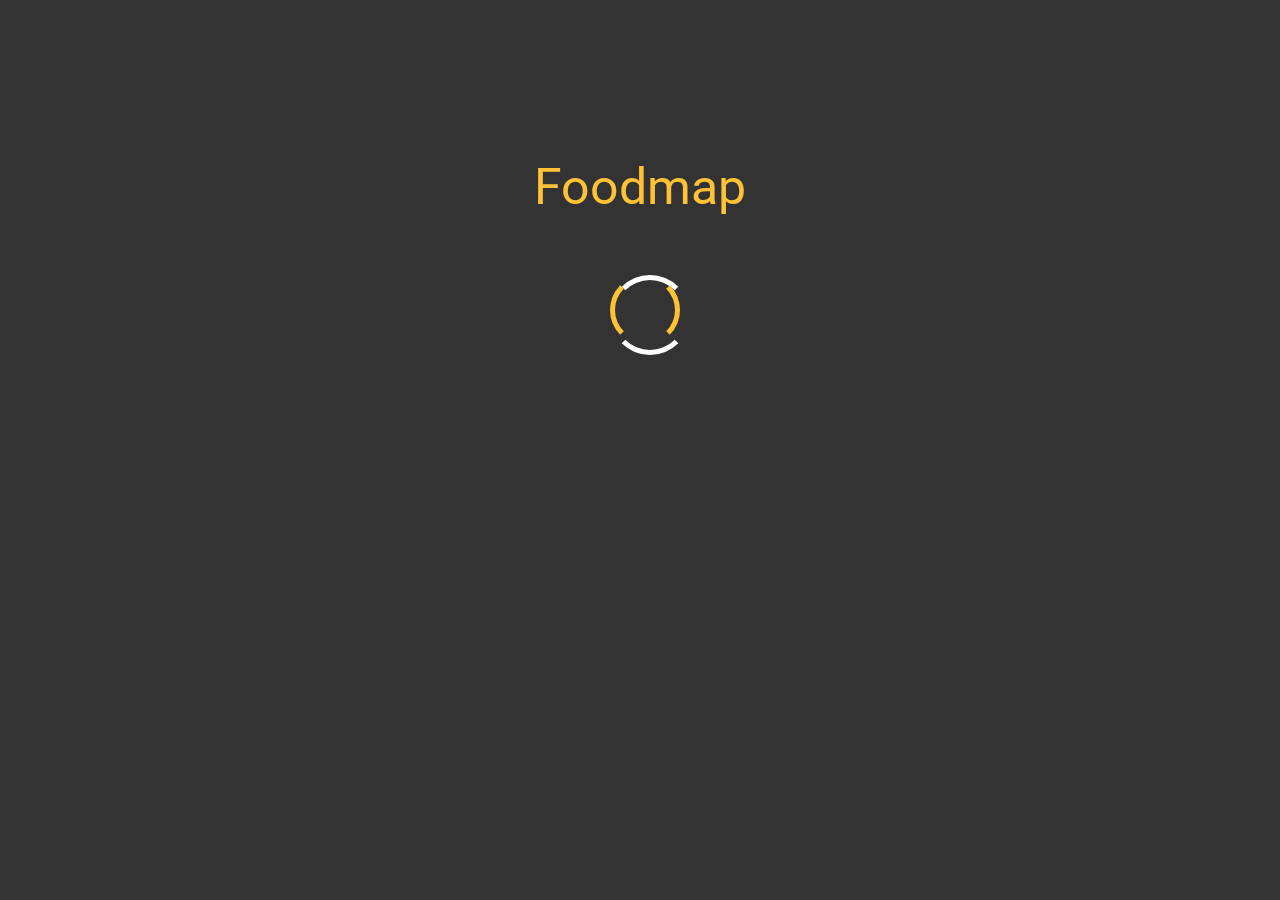
<file: loading.html>
<!DOCTYPE html>
<html>
<head>
<meta http-equiv="Content-Type" content="text/html; charset=utf-8" />
<meta name="viewport" content="width=device-width, initial-scale=1, shrink-to-fit=no">
<title></title>
<link rel="stylesheet" href="https://maxcdn.bootstrapcdn.com/bootstrap/4.0.0/css/bootstrap.min.css" integrity="sha384-Gn5384xqQ1aoWXA+058RXPxPg6fy4IWvTNh0E263XmFcJlSAwiGgFAW/dAiS6JXm" crossorigin="anonymous">
<link rel="stylesheet" type="text/css" href="css/loader.css" />
<link href="https://fonts.googleapis.com/css?family=Roboto" rel="stylesheet">

</head>
<body>
<main class="container-fluid">
    <div class="row">
    <section class="col-sm-12 col-xs-12" >
    <div class = "preload" id = "preload">
        <div class ="logo">
         Foodmap
        </div>
         <div class = "loader-frame">
          <div class = "loader1" id = "loader1"></div>
          <div class = "loader2" id = "loader2"></div>
         </div>
       </div>
    </section>
</div>
</main>
       
       

      
      
  
   
   <script src="http://ajax.microsoft.com/ajax/jQuery/jquery-1.4.4.min.js"></script>
   <script src="https://code.jquery.com/jquery-3.2.1.slim.min.js" integrity="sha384-KJ3o2DKtIkvYIK3UENzmM7KCkRr/rE9/Qpg6aAZGJwFDMVNA/GpGFF93hXpG5KkN" crossorigin="anonymous"></script>
   <script src="https://cdnjs.cloudflare.com/ajax/libs/popper.js/1.12.9/umd/popper.min.js" integrity="sha384-ApNbgh9B+Y1QKtv3Rn7W3mgPxhU9K/ScQsAP7hUibX39j7fakFPskvXusvfa0b4Q" crossorigin="anonymous"></script>
   <script src="https://maxcdn.bootstrapcdn.com/bootstrap/4.0.0/js/bootstrap.min.js" integrity="sha384-JZR6Spejh4U02d8jOt6vLEHfe/JQGiRRSQQxSfFWpi1MquVdAyjUar5+76PVCmYl" crossorigin="anonymous"></script>
   <script src="js/loader.js"></script>
   
</body>
</html>
</file>
<file: css/loader.css>
* {
    box-sizing: content-box;
  }

.container-fluid{
   
    width: 100%;
    height: 100%;
}

body {
 margin: 0;
 padding: 0;
 font-family:'Roboto', sans-serif;;
}
.preload{
 width: 100%;
 height: 100%;
 background: #333;
 position: fixed;
 top: 0;
 left: 0;
 z-index: 1;
}
.logo {
 width: 300px;
 height: 70px;
 margin: 150px auto 50px auto;
 font-size: 50px;

 text-align: center;
 color:#ffc234;
}
.loader-frame {
 width: 70px;
 height: 70px;
 margin: auto;
 position: relative;
}
.loader1, .loader2 {
 position: absolute;
 border: 5px solid transparent;
 border-radius: 50%;
}
.loader1 {
 width: 70px;
 height: 70px;
 border-top: 5px solid white;
 border-bottom: 5px solid white;
 top: 5px; left: 5px;
 animation: clockwisespin 2s linear 3;
}
.loader2 {
 width: 60px;
 height: 60px;
 border-left: 5px solid #ffc234;
 border-right: 5px solid #ffc234;
 top: 5px; left: 5px;
 animation: anticlockwisespin 2s linear 3;
}


@keyframes clockwisespin {
 from {transform: rotate(0deg);}
 to {transform: rotate(360deg);}
}
@keyframes anticlockwisespin {
 from {transform: rotate(0deg);}
 to {transform: rotate(-360deg);}
}
@keyframes fadeout {
 from {opacity: 1;}
 to {opacity: 0;}
}
</file>
